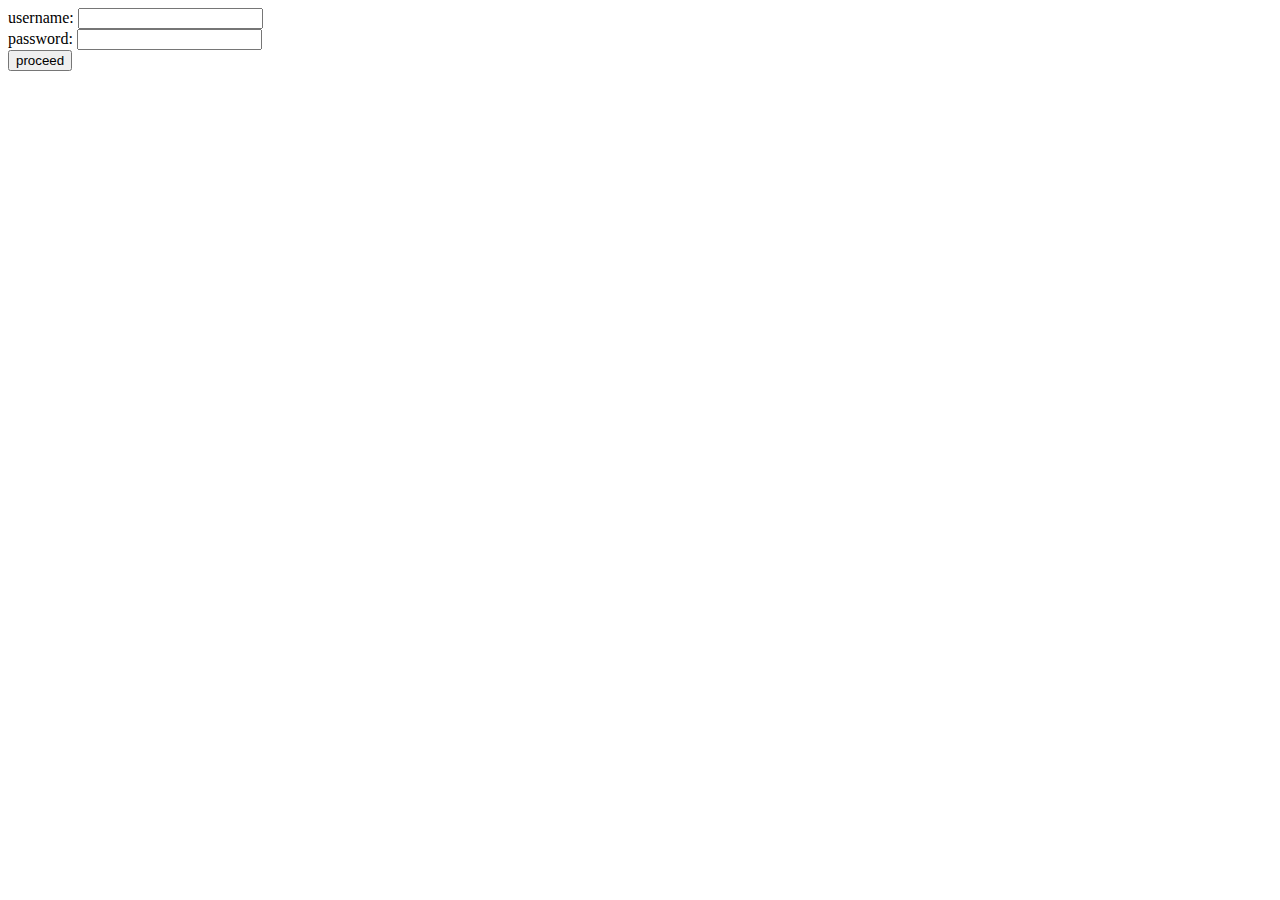
<file: Basic implementation NodeJs and ExpressJs/index.html>
<!DOCTYPE html>
<html lang="en">
<head>
    <meta charset="UTF-8">
    <meta name="viewport" content="width=device-width, initial-scale=1.0">
    <title>Document</title>
</head>
<body>
    <form action="http://localhost:5000/signin" method="post">
        <label>username</label>:
        <input type="text" name="uname"/><br/>
        <label>password</label>:
        <input type="password" name="pass"/><br/>
        <input type="submit" value="proceed"/>


    </form>
</body>
</html>
</file>
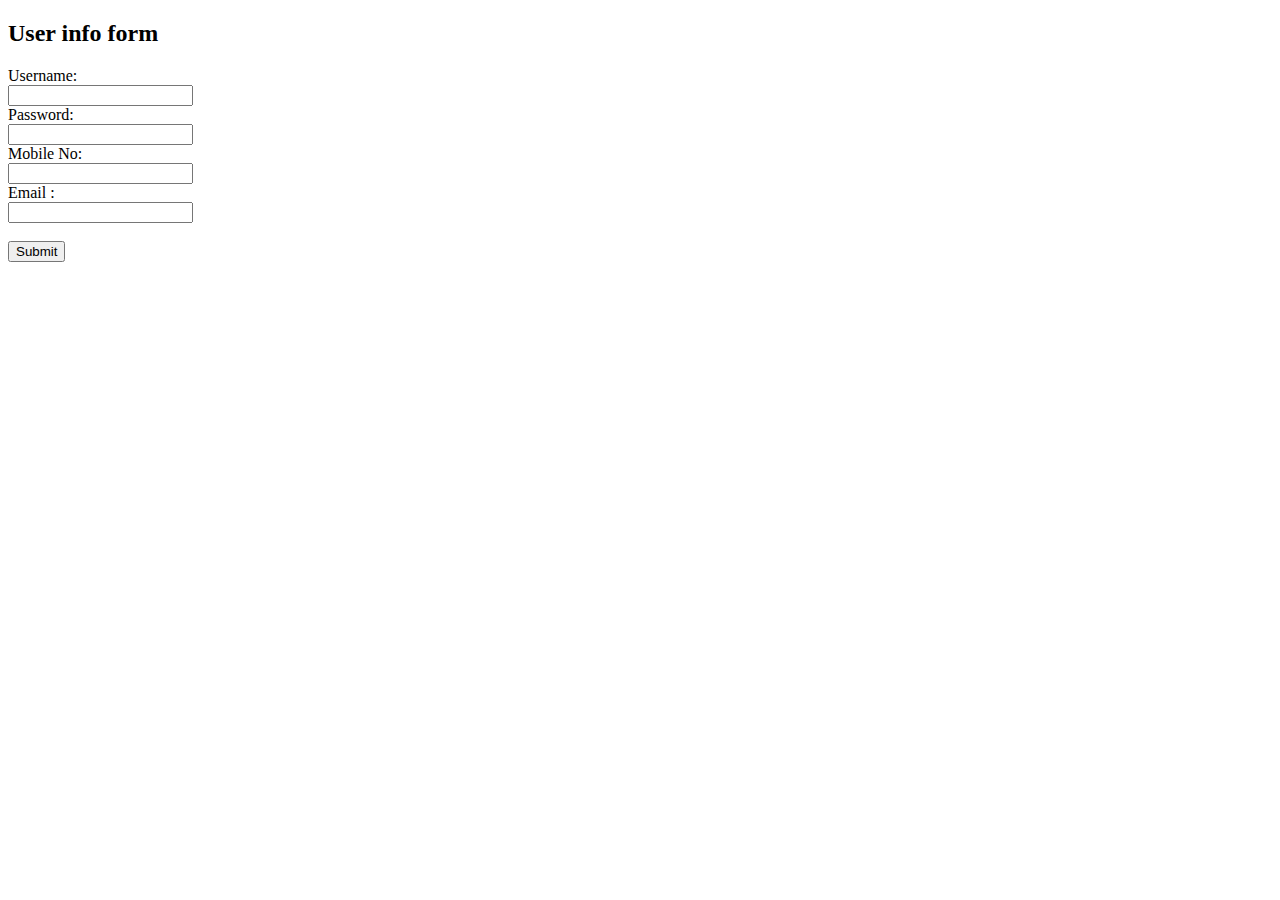
<file: Connecting Db server and Express Server/index.html>
<!DOCTYPE html>
<html lang="en">
<head>
    <meta charset="UTF-8">
    <meta name="viewport" content="width=device-width, initial-scale=1.0">
    <title>task</title>
</head>
<body>
    <h2>User info form</h2>
    <form id="userInfoForm" action="/submit" method="POST">
        <label for="username">Username:</label><br>
        <input type="text" id="username" name="username"><br>
        
        <label for="password">Password:</label><br>
        <input type="password" id="password" name="password"><br>
        
        <label for="mobile">Mobile No:</label><br>
        <input type="tel" id="mobile" name="mobile"><br>
        
        <label for="email">Email :</label><br>
        <input type="email" id="email" name="email"><br><br>
        
        <input type="submit" value="Submit">
    </form>
</body>
</html>
</file>
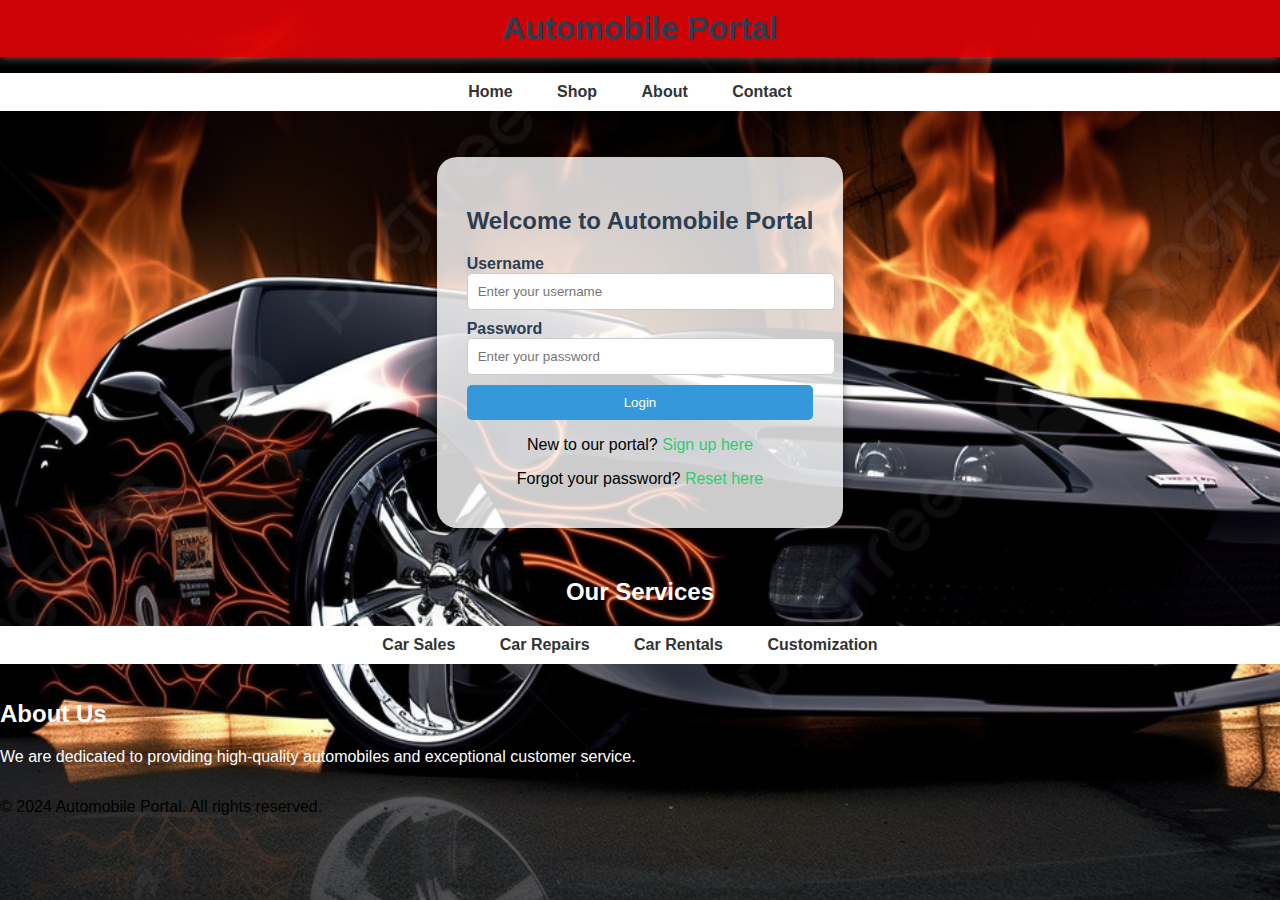
<file: external CSS/index.html>
<!DOCTYPE html>
<html lang="en">
<head>
    <meta charset="UTF-8">
    <meta name="viewport" content="width=device-width, initial-scale=1.0">
    <title>Automobile Login</title>
    <link rel="stylesheet" href="styles.css">
</head>
<body>
    <header>
        <h1>Automobile Portal</h1>
    </header>
    <nav>
        <ul>
            <li><a href="#">Home</a></li>
            <li><a href="#">Shop</a></li>
            <li><a href="#">About</a></li>
            <li><a href="#">Contact</a></li>
        </ul>
    </nav>
    <div class="container">
        <form class="login-form">
            <h2>Welcome to Automobile Portal</h2>
            <div class="form-group">
                <label for="username">Username</label>
                <input type="text" id="username" name="username" placeholder="Enter your username">
            </div>
            <div class="form-group">
                <label for="password">Password</label>
                <input type="password" id="password" name="password" placeholder="Enter your password">
            </div>
            <button type="submit">Login</button>
            <div class="extra-content">
                <p>New to our portal? <a href="#">Sign up here</a></p>
                <p>Forgot your password? <a href="#">Reset here</a></p>
            </div>
        </form>
    </div>
    <div class="service">
    <section id="services">
        <h2>Our Services</h2>
        <nav>
        <ul>
            <li><a href="">Car Sales</a></li>
            <li><a href="">Car Repairs</a></li>
            <li><a href="">Car Rentals</a></li>
            <li><a href="">Customization</a></li>
        </ul>
        </nav>
    </section>
    </div>
    <div class ="about">
    <section id="about">
        <h2>About Us</h2>
        <p>We are dedicated to providing high-quality automobiles and exceptional customer service.</p>
    </section>
    </div>
    <footer>
        <p>&copy; 2024 Automobile Portal. All rights reserved.</p>
    </footer>
</body>
</html>
</file>
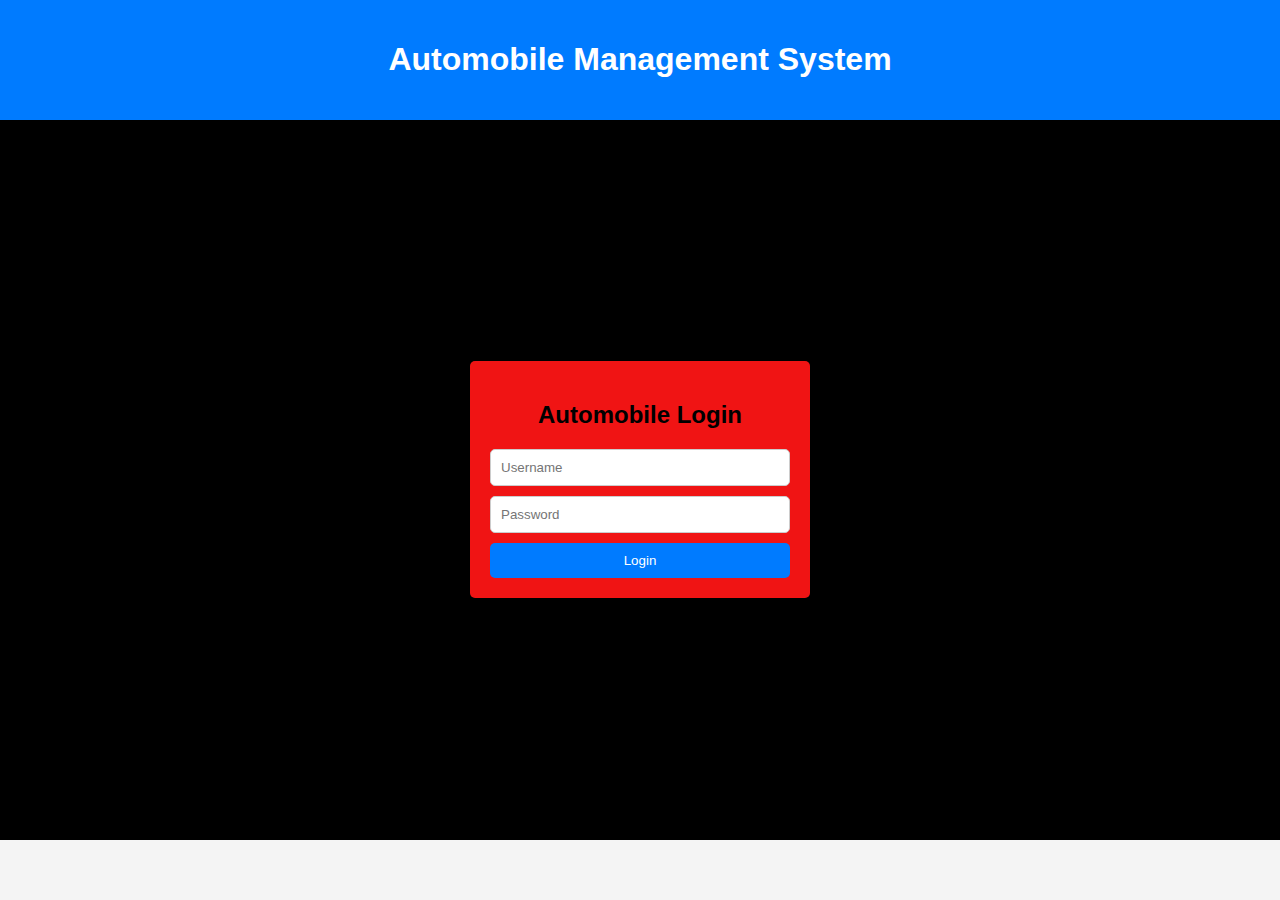
<file: 19th March Tasks/inline CSS/index.html>
<!DOCTYPE html>
<html lang="en">
<head>
<meta charset="UTF-8">
<meta name="viewport" content="width=device-width, initial-scale=1.0">
<title>Automobile Login</title>
</head>
<body style="font-family: Arial, sans-serif; background-color: #f4f4f4; margin: 0; padding: 0;">

<div style="background-color: #007bff; color: #fff; padding: 20px 0; text-align: center;">
    <h1>Automobile Management System</h1>
</div>

<div style="display: flex; justify-content: center; align-items: center; height: 80vh;background-color: black;">
    <div style="background-color: #f01414; padding: 20px; border-radius: 5px; box-shadow: 0 0 10px rgba(0, 0, 0, 0.1); width: 300px;">
        <h2 style="text-align: center; margin-bottom: 20px;">Automobile Login</h2>
        <form action="#" method="post">
            <input type="text" name="username" placeholder="Username" style="width: 100%; padding: 10px; margin-bottom: 10px; border: 1px solid #ccc; border-radius: 5px; box-sizing: border-box;" required>
            <input type="password" name="password" placeholder="Password" style="width: 100%; padding: 10px; margin-bottom: 10px; border: 1px solid #ccc; border-radius: 5px; box-sizing: border-box;" required>
            <input type="submit" value="Login" style="width: 100%; background-color: #007bff; color: #fff; border: none; padding: 10px; border-radius: 5px; cursor: pointer;">
        </form>
    </div>
</div>

</body>
</html>
</file>
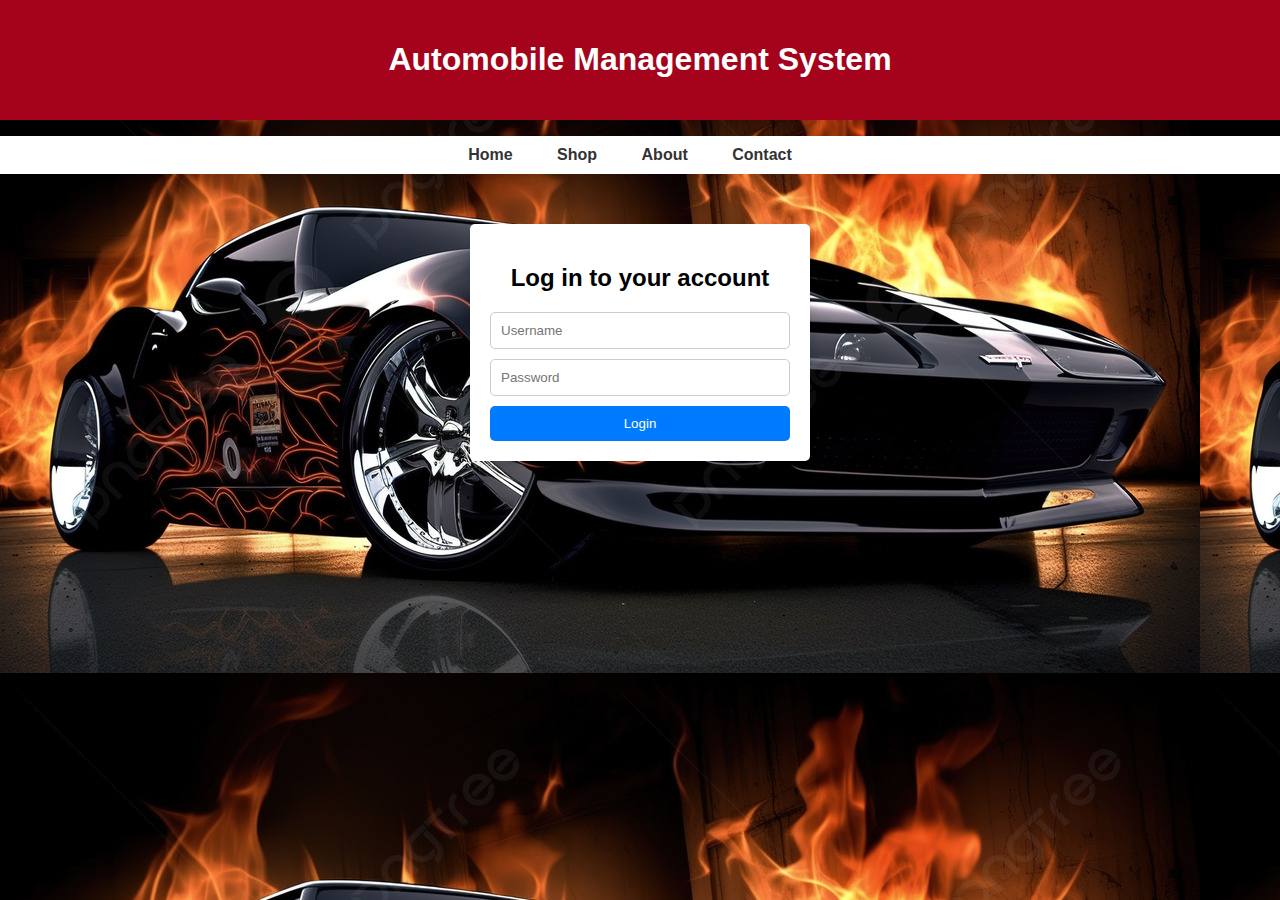
<file: 19th March Tasks/internal CSS/index.html>
<!DOCTYPE html>
<html lang="en">
<head>
<meta charset="UTF-8">
<meta name="viewport" content="width=device-width, initial-scale=1.0">
<title>Automobile Login</title>
<style>
    body {
        background-image: url(img.jpg);
        font-family: Arial, sans-serif;
        background-color: #f4f4f4;
        margin: 0;
        padding: 0;
    }
    .header {
        background-color: #a4031b;
        color: #fff;
        padding: 20px 0;
        text-align: center;
    }
    .login-container {
        background-color: #fff;
        padding: 20px;
        border-radius: 5px;
        box-shadow: 0 0 10px rgba(0, 0, 0, 0.1);
        width: 300px;
        margin: 0 auto;
        margin-top: 50px;
    }
    .login-container h2 {
        text-align: center;
        margin-bottom: 20px;
    }
    .login-container input[type="text"],
    .login-container input[type="password"] {
        width: 100%;
        padding: 10px;
        margin-bottom: 10px;
        border: 1px solid #ccc;
        border-radius: 5px;
        box-sizing: border-box;
    }
    .login-container input[type="submit"] {
        width: 100%;
        background-color: #007bff;
        color: #fff;
        border: none;
        padding: 10px;
        border-radius: 5px;
        cursor: pointer;
    }
    .login-container input[type="submit"]:hover {
        background-color: #0056b3;
    }
    nav ul {
    background-color: white;
    color:#ffffff;
    font-weight: bold;
    padding: 10px;
    list-style-type: none;
    text-align: center;
}

nav ul li {
    color:#ffffff;
    font-weight: bold;
    padding: 10px;
    display: inline;
    margin-right: 20px;
}

nav ul li a {
    text-decoration: none;
    color: #333;
}
</style>
</head>
<body>

<div class="header">
    <h1>Automobile Management System</h1>
</div>
<nav>
    <ul>
        <li><a href="#">Home</a></li>
        <li><a href="#">Shop</a></li>
        <li><a href="#">About</a></li>
        <li><a href="#">Contact</a></li>
    </ul>
</nav>

<div class="login-container">
    <h2>Log in to your account</h2>
    <form action="#" method="post">
        <input type="text" name="username" placeholder="Username" required>
        <input type="password" name="password" placeholder="Password" required>
        <input type="submit" value="Login">
    </form>
</div>

</body>
</html>
</file>
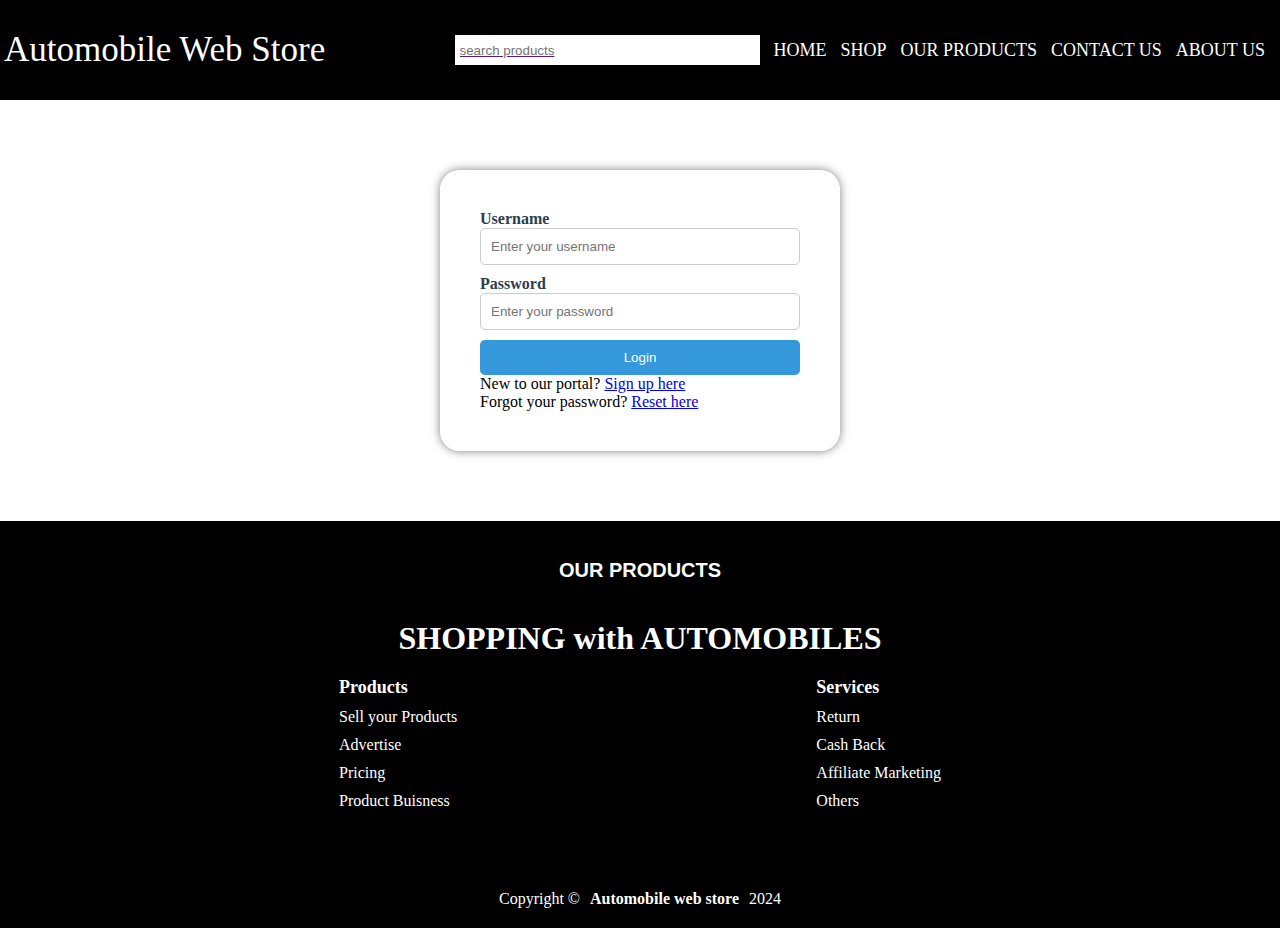
<file: Accordion implementation/loginPage.html>
<html>
    <head>
        <link rel="stylesheet" href="style.css"> 
    </head>
<body>

    <header>
      <div class="logo"><a href="#">Automobile Web Store</a></div>
      <div class="menu">
        <a href="#">
          <ion-icon name="close" class="close"></ion-icon>
        </a>
  
        <ul>
          <li><a href="index.html" class="under">HOME</a></li>
          <li><a href="#" class="under">SHOP</a></li>
          <li><a href="#" class="under">OUR PRODUCTS</a></li>
          <li><a href="#" class="under">CONTACT US</a></li>
          <li><a href="#" class="under">ABOUT US</a></li>
        </ul>
      </div>
  
      <div class="search">
        <a href=""><input type="text" placeholder="search products" id="input">
          <ion-icon class="s" name="search"></ion-icon>
        </a>
      </div>
  
      <div class="heading">
        <ul>
          <li><a href="index.html" class="under">HOME</a></li>
          <li><a href="#section2" class="under">SHOP</a></li>
          <li><a href="#section2" class="under">OUR PRODUCTS</a></li>
          <li><a href="#footer" class="under">CONTACT US</a></li>
          <li><a href="#footer" class="under">ABOUT US</a></li>
        </ul>
      </div>
  
      <div class="heading1">
        <ion-icon name="menu" class="ham"></ion-icon>
      </div>
    </header>
    <div class="logincontainer">
        <form class="login-form">
            <!-- <h2>Welcome to Automobile Portal</h2> -->
            <div class="form-group">
                <label for="username">Username</label>
                <input type="text" id="username" name="username" placeholder="Enter your username">
            </div>
            <div class="form-group">
                <label for="password">Password</label>
                <input type="password" id="password" name="password" placeholder="Enter your password">
            </div>
            <button type="submit">Login</button>
            <div class="extra-content">
                <p>New to our portal? <a href="#">Sign up here</a></p>
                <p>Forgot your password? <a href="#">Reset here</a></p>
            </div>
        </form>
    </div>
    <section>
        <div class="section">
          <button class = "accordion"><h2 style="font-weight: 700;padding: 20px;">OUR PRODUCTS</h2></button>
              <div class="panel">
          <div id="section2" class="section2">
            <div class="container">
              <div class="items">
                <div class="img img1"><img
                    src="images/img1.jfif"
                    alt=""></div>
                <div class="name">Break pad</div>
                <div class="price">399/-</div>
                <div class="info">Semi-metalic break pads for bikes.</div>
                <div class="cart"><button>Add to cart</button></div>
              </div>
    
              <div class="items">
                <div class="img img2"><img
                    src="images/img2.webp"
                    alt=""></div>
                <div class="name">Sounce</div>
                <div class="price">209/-</div>
                <div class="info">Mobile holder for all types of Bikes.</div>
                <div class="cart"><button>Add to cart</button></div>
              </div>
    
              <div class="items">
                <div class="img img3"><img
                    src="images/img3.webp"
                    alt=""></div>
                <div class="name">Helmet Locker</div>
                <div class="price">400/-</div>
                <div class="info">Super strong and water proof.</div>
                <div class="cart"><button>Add to cart</button></div>
              </div>
    
              <div class="items">
                <div class="img img1"><img
                    src="images/img4.jpg"
                    alt=""></div>
                <div class="name">Shoe protector</div>
                <div class="price">235/-</div>
                <div class="info">Made in leather suitable for all shoes.</div>
                <div class="cart"><button>Add to cart</button></div>
              </div>
    
              <div class="items">
                <div class="img img1"><img
                    src="images/img5.jpg"
                    alt=""></div>
                <div class="name">Seat Cushion</div>
                <div class="price">1449/-</div>
                <div class="info">Supports sit bone and tail bone. Comfort max</div>
                <div class="cart"><button>Add to cart</button></div>
              </div>
    
              <div class="items">
                <div class="img img1"><img
                    src="images/img6.jpg"
                    alt=""></div>
                <div class="name">Rider Gloves</div>
                <div class="price">349/-</div>
                <div class="info">Cycling leather/Green</div>
                <div class="cart"><button>Add to cart</button></div>
              </div>
    
              <div class="items">
                <div class="img img1"><img
                    src="images/img7.jpg"
                    alt=""></div>
                <div class="name">Full finger Gloves</div>
                <div class="price">599/-</div>
                <div class="info">Gives you a funky look.</div>
                <div class="cart"><button>Add to cart</button></div>
              </div>
    
              <div class="items">
                <div class="img img1"><img
                    src="images/img8.jpg"
                    alt=""></div>
                <div class="name">Cargo net</div>
                <div class="price">100/-</div>
                <div class="info">Protects your goods from various predators.</div>
                <div class="cart"><button>Add to cart</button></div>
              </div>
    
              <div class="items">
                <div class="img img1"><img
                    src="images/img9.jpg"
                    alt=""></div>
                <div class="name">Bike polisher</div>
                <div class="price">32/-</div>
                <div class="info">Removes tough stain and gloss on painted metal.</div>
                <div class="cart"><button>Add to cart</button></div>
              </div>
    
              <div class="items">
                <div class="img img1"><img
                    src="images/img10.jpg"
                    alt=""></div>
                <div class="name">Universal Bike Cover</div>
                <div class="price">239/-</div>
                <div class="info">Body cover for two-wheeler bikes.</div>
                <div class="cart"><button>Add to cart</button></div>
              </div>
    
              <div class="items">
                <div class="img img1"><img
                    src="images/img11.jpg" alt="">
                </div>
                <div class="name">Sleeves</div>
                <div class="price">219/-</div>
                <div class="info">Protects from UV rays, Used by both men and women.</div>
                <div class="cart"><button>Add to cart</button></div>
              </div>
    
              <div class="items">
                <div class="img img1"><img
                    src="images/img12.jpg"
                    alt=""></div>
                <div class="name">License PlateHolder</div>
                <div class="price">300/-</div>
                <div class="info">Bracket fit accessories for black License plate.</div>
                <div class="cart"><button>Add to cart</button></div>
                </div>
            </div>
    
          </div>
        </div>
        </div>
      </section>
      
      <script>
      var acc = document.getElementsByClassName("accordion");
    var i;
    
    for (i = 0; i < acc.length; i++) {
      acc[i].addEventListener("click", function() {
        this.classList.toggle("active");
        var panel = this.nextElementSibling;
        if (panel.style.display === "block") {
          panel.style.display = "none";
        } else {
          panel.style.display = "block";
        }
      });
    }
      </script>  
    
      <footer>
        <div id="footer" class="footer0">
          <h1>SHOPPING with AUTOMOBILES</h1>
        </div>
    
        <div class="footer2">
          <div class="product">
            <div class="heading">Products</div>
            <div class="div">Sell your Products</div>
            <div class="div">Advertise</div>
            <div class="div">Pricing</div>
            <div class="div">Product Buisness</div>
          </div>
    
          <div class="services">
            <div class="heading">Services</div>
            <div class="div">Return</div>
            <div class="div">Cash Back</div>
            <div class="div">Affiliate Marketing</div>
            <div class="div">Others</div>
          </div>
    <!-- 
          <div class="Company">
            <div class="heading">Company</div>
            <div class="div">Complaint</div>
            <div class="div">Careers</div>
            <div class="div">Affiliate Marketing</div>
            <div class="div">Support</div>
          </div>
    
          <div class="Get Help">
            <div class="heading">Get Help</div>
            <div class="div">Help Center</div>
            <div class="div">Privacy Policy</div>
            <div class="div">Terms</div>
            <div class="div">Login</div> -->
          </div>
        </div>
    
        <div class="footer3">Copyright © <h4>Automobile web store</h4> 2024</div>
      </footer>
</body>

</html>
</file>
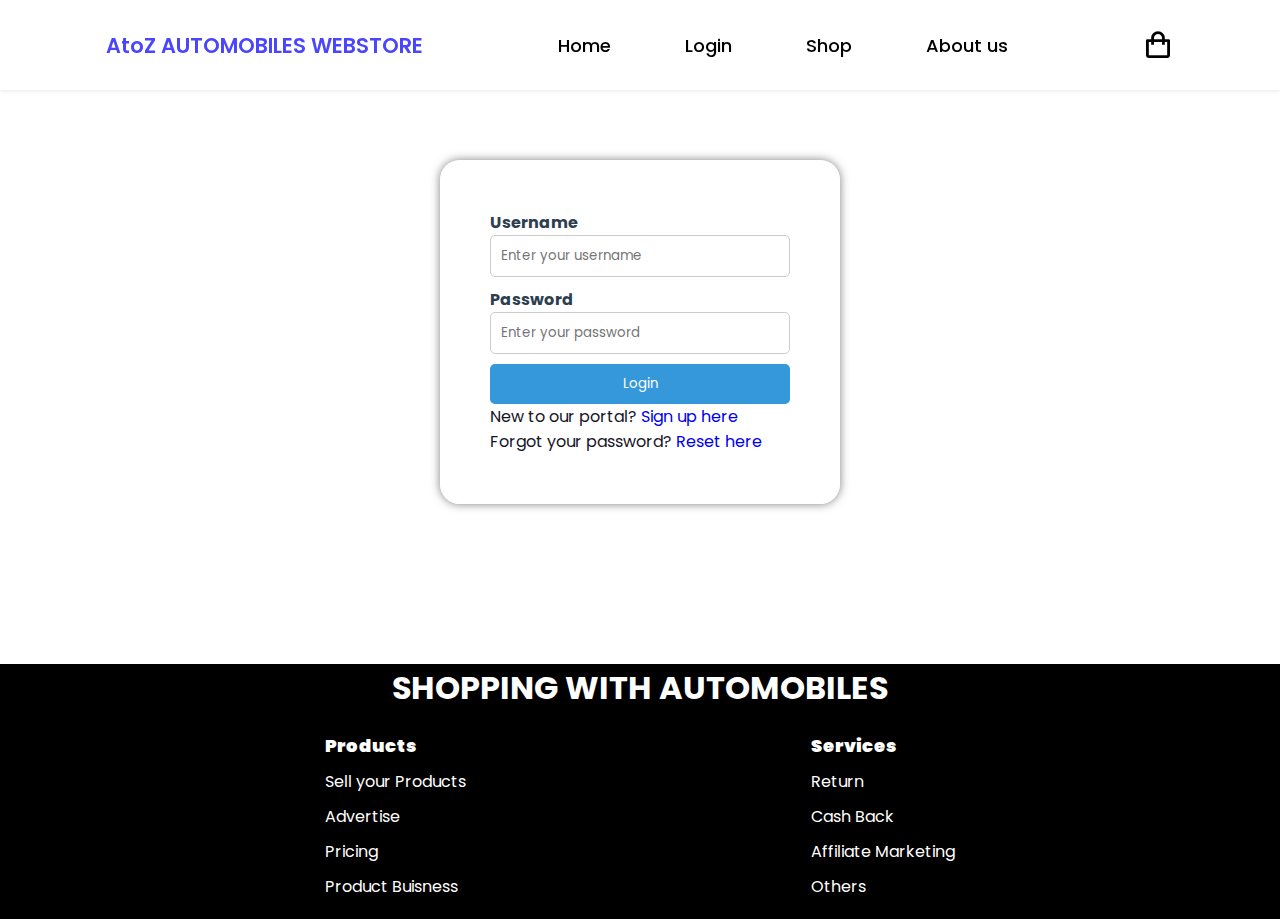
<file: OnlineAutomobileStore/login.html>
<!DOCTYPE html>
<html lang="en">

<head>
    <meta charset="UTF-8">
    <meta http-equiv="X-UA-Compatible" content="IE=edge">
    <meta name="viewport" content="width=device-width, initial-scale=1.0">
    <title>ShoppingCart</title>

    <link href='https://unpkg.com/boxicons@2.1.2/css/boxicons.min.css' rel='stylesheet'>
    <link rel="stylesheet" href="assets/css/style.css">
</head>

<body>
    <header>
        <div class="nav container">
            <a href="#" class="logo">AtoZ AUTOMOBILES WEBSTORE</a>
            <div class="heading">
                <ul>
                    <li><a href="index.html">Home</a></li>
                    <li><a href="login.html">Login</a></li>
                    <li><a href="shoppingPage.html">Shop</a></li>
                    <li><a href="#footer" class="under">About us</a>

                </ul>
            </div>
            <i class='bx bx-shopping-bag' id="cart-icon" style="color: black;"></i>
            <div class="cart">
                <h2 class="cart-title">Your Cart</h2>
                <div class="cart-content">
                </div>
                <div class="total">
                    <div class="total-title">Total</div>
                    <div class="total-price">$0</div>
                </div>
        
                <button type="button" class="btn-buy"></a>>Buy Now</button>

                <i class='bx bx-x' id="cart-close"></i>
            </div>
        </div>
    </header>
    <div class="logincontainer">
        <form class="login-form">
            <!-- <h2>Welcome to Automobile Portal</h2> -->
            <div class="form-group">
                <label for="username">Username</label>
                <input type="text" id="username" name="username" placeholder="Enter your username">
            </div>
            <div class="form-group">
                <label for="password">Password</label>
                <input type="password" id="password" name="password" placeholder="Enter your password">
            </div>
            <button type="submit">Login</button>
            <div class="extra-content">
                <p>New to our portal? <a href="#">Sign up here</a></p>
                <p>Forgot your password? <a href="#">Reset here</a></p>
            </div>
        </form>
    </div>

    <script src="assets/js/main.js"></script>

    <footer>
        <div id="footer" class="footer0">
          <h1>SHOPPING WITH AUTOMOBILES</h1>
        </div>
        <div class="footer2">
          <div class="product">
            <div class="heading">Products</div>
            <div class="div">Sell your Products</div>
            <div class="div">Advertise</div>
            <div class="div">Pricing</div>
            <div class="div">Product Buisness</div>
          </div>
    
          <div class="services">
            <div class="heading">Services</div>
            <div class="div">Return</div>
            <div class="div">Cash Back</div>
            <div class="div">Affiliate Marketing</div>
            <div class="div">Others</div>
          </div>
    
        </div>
    </footer>
</body>
</html>
</file>
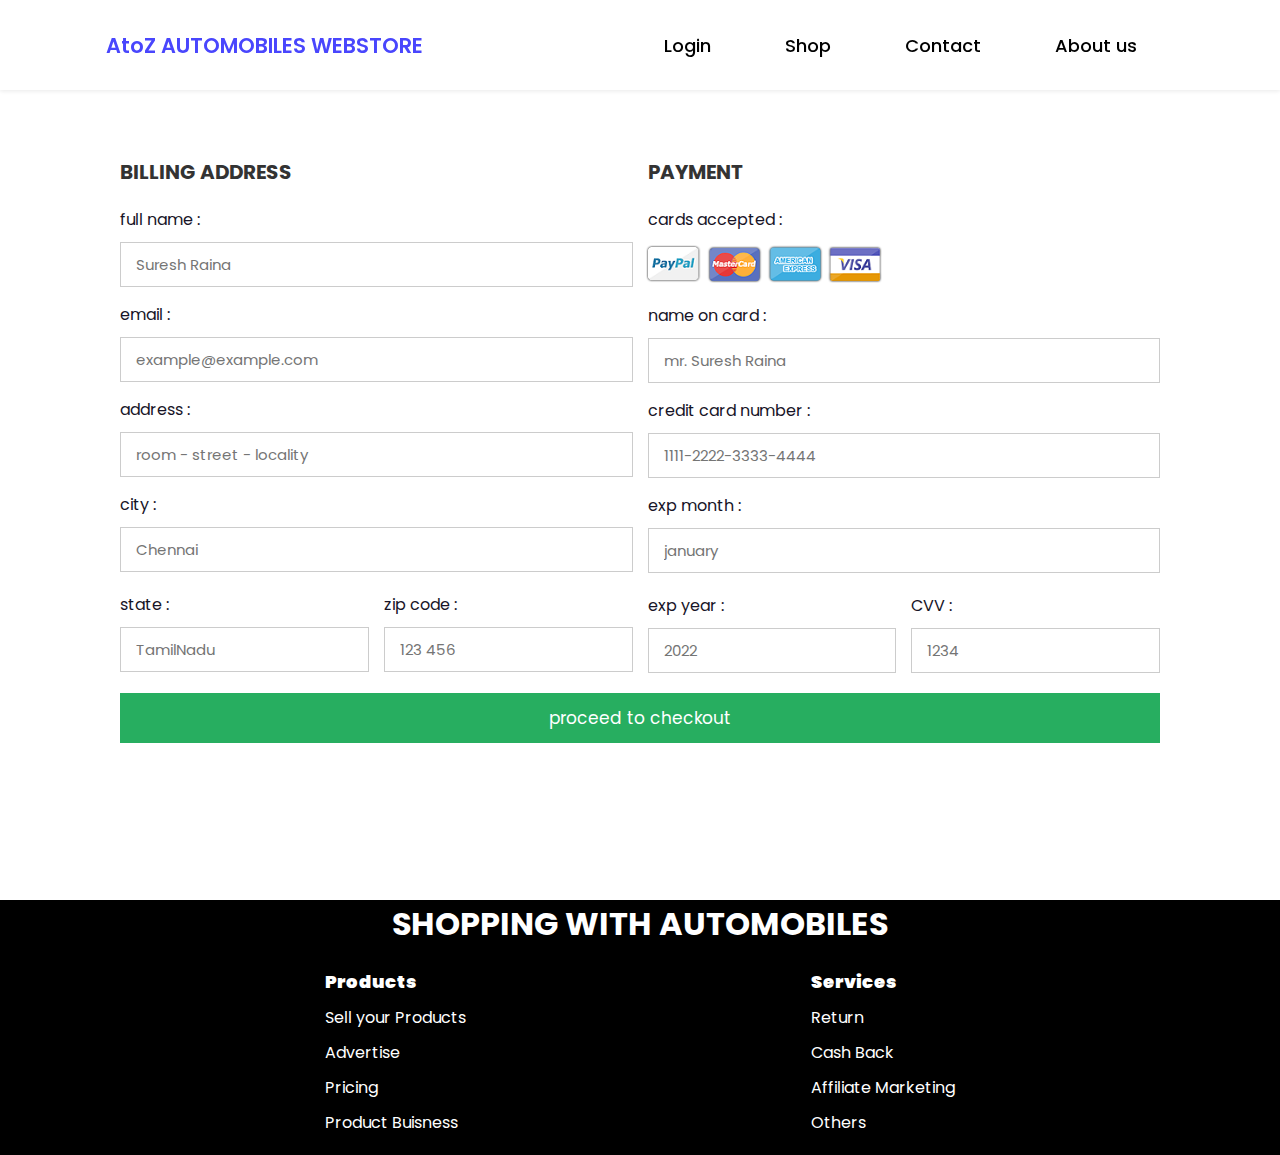
<file: OnlineAutomobileStore/payment.html>
<!DOCTYPE html>
<html lang="en">

<head>
    <meta charset="UTF-8">
    <meta http-equiv="X-UA-Compatible" content="IE=edge">
    <meta name="viewport" content="width=device-width, initial-scale=1.0">
    <title>Payment Gateway</title>


    <link href='https://unpkg.com/boxicons@2.1.2/css/boxicons.min.css' rel='stylesheet'>

    <link rel="stylesheet" href="assets/css/style.css">
</head>

<body>
    <header>
        <div class="nav container">
            <a href="#" class="logo">AtoZ AUTOMOBILES WEBSTORE</a>
            <div class="heading">
                <ul>
                    <li><a href="login.html">Login</a></li>
                    <li><a href="shoppingPage.html">Shop</a></li>
                    <li><a href="#footer" class="under">Contact</a></li>
                    <li><a href="#footer" class="under">About us</a>

                </ul>
            </div>
            
        </div>
    </header>

    <div class="payment-container">

        <form method ="post" action="index.html">
    
            <div class="row">
    
                <div class="col">
    
                    <h3 class="title">billing address</h3>
    
                    <div class="inputBox">
                        <span>full name :</span>
                        <input type="text" placeholder="Suresh Raina">
                    </div>
                    <div class="inputBox">
                        <span>email :</span>
                        <input type="email" placeholder="example@example.com">
                    </div>
                    <div class="inputBox">
                        <span>address :</span>
                        <input type="text" placeholder="room - street - locality">
                    </div>
                    <div class="inputBox">
                        <span>city :</span>
                        <input type="text" placeholder="Chennai">
                    </div>
    
                    <div class="flex">
                        <div class="inputBox">
                            <span>state :</span>
                            <input type="text" placeholder="TamilNadu">
                        </div>
                        <div class="inputBox">
                            <span>zip code :</span>
                            <input type="text" placeholder="123 456">
                        </div>
                    </div>
    
                </div>
    
                <div class="col">
    
                    <h3 class="title">payment</h3>
    
                    <div class="inputBox">
                        <span>cards accepted :</span>
                        <img src="images/card_img.png" alt="">
                    </div>
                    <div class="inputBox">
                        <span>name on card :</span>
                        <input type="text" placeholder="mr. Suresh Raina">
                    </div>
                    <div class="inputBox">
                        <span>credit card number :</span>
                        <input type="number" placeholder="1111-2222-3333-4444">
                    </div>
                    <div class="inputBox">
                        <span>exp month :</span>
                        <input type="text" placeholder="january">
                    </div>
    
                    <div class="flex">
                        <div class="inputBox">
                            <span>exp year :</span>
                            <input type="number" placeholder="2022">
                        </div>
                        <div class="inputBox">
                            <span>CVV :</span>
                            <input type="text" placeholder="1234">
                        </div>
                    </div>
    
                </div>
        
            </div>
    
           <input type="submit" value="proceed to checkout" class="submit-btn">
    
        </form>
    
    </div>    
</body>

<script src="assets/js/main.js"></script>

<footer>
    <div id="footer" class="footer0">
      <h1>SHOPPING WITH AUTOMOBILES</h1>
    </div>
    <div class="footer2">
      <div class="product">
        <div class="heading">Products</div>
        <div class="div">Sell your Products</div>
        <div class="div">Advertise</div>
        <div class="div">Pricing</div>
        <div class="div">Product Buisness</div>
      </div>

      <div class="services">
        <div class="heading">Services</div>
        <div class="div">Return</div>
        <div class="div">Cash Back</div>
        <div class="div">Affiliate Marketing</div>
        <div class="div">Others</div>
      </div>

    </div>
</footer>
</html>
</file>
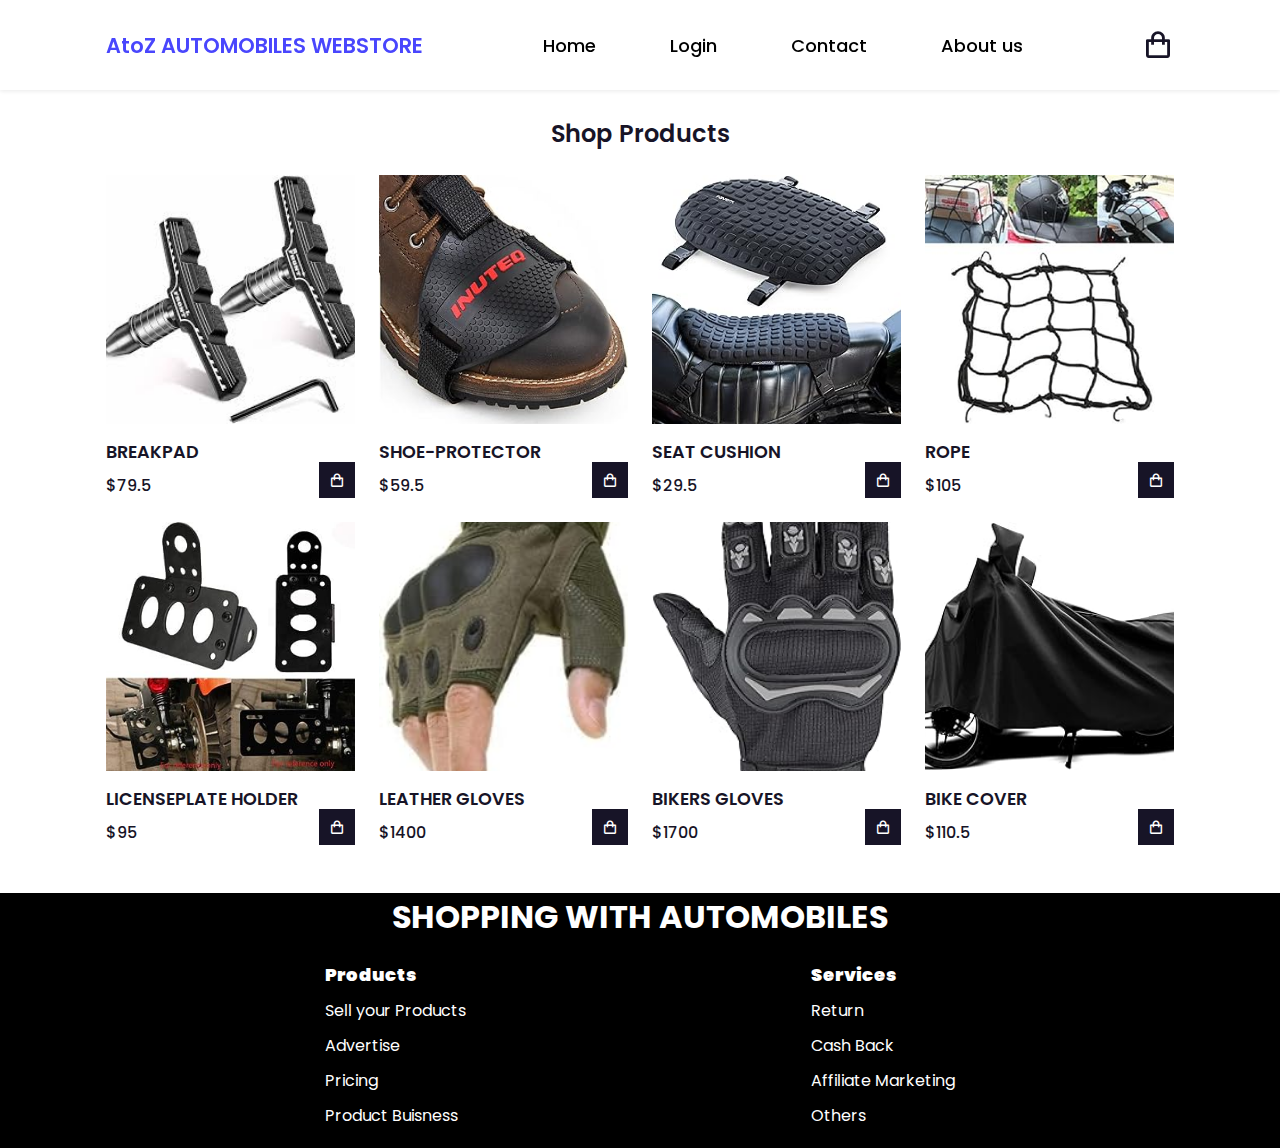
<file: OnlineAutomobileStore/shoppingPage.html>
<!DOCTYPE html>
<html lang="en">

<head>
    <meta charset="UTF-8">
    <meta http-equiv="X-UA-Compatible" content="IE=edge">
    <meta name="viewport" content="width=device-width, initial-scale=1.0">
    <title>ShoppingCart</title>

    <link href='https://unpkg.com/boxicons@2.1.2/css/boxicons.min.css' rel='stylesheet'>
    <link rel="stylesheet" href="assets/css/style.css">
</head>

<body>
    <header>
        <div class="nav container">
            <a href="#" class="logo">AtoZ AUTOMOBILES WEBSTORE</a>
            <div class="heading">
                <ul>
                    <li><a href="index.html">Home</a></li>
                    <li><a href="login.html">Login</a></li>
                    <li><a href="#">Contact</a></li>
                    <li><a href="#footer" class="under">About us</a>

                </ul>
            </div>

            <i class='bx bx-shopping-bag' id="cart-icon"></i>
            <div class="cart">
                <h2 class="cart-title">Your Cart</h2>

                <div class="cart-content">


                </div>

                <div class="total">
                    <div class="total-title">Total</div>
                    <div class="total-price">$0</div>
                </div>
                <a href="payment.html"><button type="button" class="btn-buy"></a>>Buy Now</button></a>
                <i class='bx bx-x' id="cart-close"></i>
            </div>
        </div>
    </header>
    <section class="shop container">
        <h2 class="section-title">Shop Products</h2>

        <div class="shop-content">
            <!-- BOX 1 -->
            <div class="product-box">
                <img src="images/img1.jfif" alt="" class="product-img">
                <h2 class="product-title">Breakpad</h2>
                <span class="product-price">$79.5</span>
                <i class='bx bx-shopping-bag add-cart'></i>
            </div>
            <!-- BOX 2 -->
            <div class="product-box">
                <img src="images/img4.jpg" alt="" class="product-img">
                <h2 class="product-title">shoe-protector</h2>
                <span class="product-price">$59.5</span>
                <i class='bx bx-shopping-bag add-cart'></i>
            </div>
            <!-- BOX 3 -->
            <div class="product-box">
                <img src="images/img5.jpg" alt="" class="product-img">
                <h2 class="product-title">seat cushion</h2>
                <span class="product-price">$29.5</span>
                <i class='bx bx-shopping-bag add-cart'></i>
            </div>
            <!-- BOX 4 -->
            <div class="product-box">
                <img src="images/img8.jpg" alt="" class="product-img">
                <h2 class="product-title">Rope</h2>
                <span class="product-price">$105</span>
                <i class='bx bx-shopping-bag add-cart'></i>
            </div>
            <!-- BOX 5 -->
            <div class="product-box">
                <img src="images/img12.jpg" alt="" class="product-img">
                <h2 class="product-title">LicensePlate holder</h2>
                <span class="product-price">$95</span>
                <i class='bx bx-shopping-bag add-cart'></i>
            </div>
            <!-- BOX 6 -->
            <div class="product-box">
                <img src="images/img6.jpg" alt="" class="product-img">
                <h2 class="product-title">Leather Gloves</h2>
                <span class="product-price">$1400</span>
                <i class='bx bx-shopping-bag add-cart'></i>
            </div>
            <!-- BOX 7 -->
            <div class="product-box">
                <img src="images/img7.jpg" alt="" class="product-img">
                <h2 class="product-title">bikers Gloves</h2>
                <span class="product-price">$1700</span>
                <i class='bx bx-shopping-bag add-cart'></i>
            </div>
            <!-- BOX 8 -->
            <div class="product-box">
                <img src="images/img10.jpg" alt="" class="product-img">
                <h2 class="product-title">Bike cover</h2>
                <span class="product-price">$110.5</span>
                <i class='bx bx-shopping-bag add-cart'></i>
            </div>
        </div>
    </section>

    <script src="assets/js/main.js"></script>
</body>
<footer>
    <div id="footer" class="footer0">
      <h1>SHOPPING WITH AUTOMOBILES</h1>
    </div>
    <div class="footer2">
      <div class="product">
        <div class="heading">Products</div>
        <div class="div">Sell your Products</div>
        <div class="div">Advertise</div>
        <div class="div">Pricing</div>
        <div class="div">Product Buisness</div>
      </div>

      <div class="services">
        <div class="heading">Services</div>
        <div class="div">Return</div>
        <div class="div">Cash Back</div>
        <div class="div">Affiliate Marketing</div>
        <div class="div">Others</div>
      </div>

    </div>
</footer>

</html>
</file>
<file: external CSS/styles.css>
body {
    font-family: Arial, sans-serif;
    margin: 0;
    padding: 0;
    background-image: url('img.jpg'); 
    background-size: cover;
    background-position: center;
    height: 100vh;
    display: flex;
    flex-direction: column;
}

header {
    color: rgba(18, 218, 14, 0.5);
    background-color: rgba(255, 4, 8, 0.8); 
    padding: 10px;
    text-align: center;
    box-shadow: 0 0 10px rgba(241, 237, 237, 0.5); 
}

header h1 {
    color: #2c3e50; 
    margin: 0;
}
.service{
color: white;
text-align: center;
}
.about{
    color: white;
    background-position: 10px;
}
nav ul {
    background-color: white;
    color:#ffffff;
    font-weight: bold;
    padding: 10px;
    list-style-type: none;
    text-align: center;
}

nav ul li {
    color:#ffffff;
    font-weight: bold;
    padding: 10px;
    display: inline;
    margin-right: 20px;
}

nav ul li a {
    text-decoration: none;
    color: #333;
}

.container {
    background-color: rgba(255, 255, 255, 0.8);
    padding: 30px;
    border-radius: 20px;
    box-shadow: 0 0 10px rgba(0, 0, 0, 0.5); 
    max-width: 400px;
    margin: 30px auto;
}

.login-form h2 {
    color: #2c3e50; 
    text-align: center;
    margin-bottom: 20px;
}

.form-group {
    margin-bottom: 10px;
}

.form-group label {
    display: block;
    color: #2c3e50; 
    font-weight: bold;
}

.form-group input {
    width: 100%;
    padding: 10px;
    border: 1px solid #ccc; 
    border-radius: 5px;
    transition: border-color 0.3s ease;
}

.form-group input:focus {
    outline: none;
    border-color: #3498db;
}

button[type="submit"] {
    width: 100%;
    padding: 10px;
    border: none;
    background-color: #3498db;
    color: #fff;
    border-radius: 5px;
    cursor: pointer;
    transition: background-color 0.3s ease;
}

button[type="submit"]:hover {
    background-color: #2980b9; 
}
.extra-content {
    text-align: center;
}

.extra-content p {
    margin-bottom: 10px;
}

.extra-content a {
    color: #2ecc71; 
    text-decoration: none;
    transition: color 0.3s ease;
}

.extra-content a:hover {
    color: #27ae60; 
}
</file>
<file: Accordion implementation/style.css>
* {
  margin: 0;
  padding: 0;
  box-sizing: border-box;
}

html {
  scroll-behavior: smooth;
}

header {
  display: flex;
  justify-content: space-evenly;
  align-items: center;
  height: 100px;
  width: 100%;
  background: black;
}

.heading ul {
  display: flex;
}

.logo a {
  color: white;
  transition-duration: 1s;
  font-weight: 800;
}

.logo a:hover {
  color: rgb(240, 197, 6);
  transition-duration: 1s;
}

.heading ul li {
  list-style: none;
}

.heading ul li a {
  margin: 2px;
  text-decoration: none;
  color: black;
  font-weight: 500;
  position: relative;
  color: white;
  margin: 2px 7px;
  font-size: 18px;
  transition-duration: 1s;
}

.heading ul li a:active {
  color: red;
}

.heading ul li a:hover {
  color: rgb(243, 168, 7);
  transition-duration: 1s;
}

.heading ul li a::before {
  content: "";
  height: 2px;
  width: 0px;
  position: absolute;
  left: 0;
  bottom: 0;
  background-color: white;
  transition-duration: 1s;
}

.heading ul li a:hover::before {
  width: 100%;
  transition-duration: 1s;
  background-color: rgb(243, 168, 7);
}

#input {
  height: 30px;
  width: 300px;
  text-decoration: none;
  border: 0px;
  padding: 5px;
}

.logo a {
  color: white;
  font-size: 35px;
  font-weight: 500;
  text-decoration: none;
}

ion-icon {
  width: 8px;
  height: 30px;
  background-color: white;
  color: black;
}

ion-icon:hover {
  cursor: pointer;
}

.search a {
  display: flex;
}

header a ion-icon {
  position: relative;
  right: 3px;
}

.img-slider img {
  height: 720px;
  width: 1080px;
}

@keyframes slide {
  0% {
    left: 0px;
  }

  15% {
    left: 0px;
  }

  20% {
    left: -1080px;
  }

  32% {
    left: -1080px;
  }

  35% {
    left: -2160px;
  }

  47% {
    left: -2160px;
  }

  50% {
    left: -3240px;
  }

  63% {
    left: -3240px;
  }

  66% {
    left: -4320px;
  }

  79% {
    left: -4320px;
  }

  82% {
    left: -5400px;
  }

  100% {
    left: 0px;
  }
}

.img-slider {
  display: flex;
  float: left;
  position: relative;
  width: 1080px;
  height: 720px;
  animation-name: slide;
  animation-duration: 10s;
  animation-iteration-count: infinite;
  transition-duration: 0.8s;
}

.heading1 {
  opacity: 0;
}

.search {
  display: flex;
  position: relative;
}

.section1 {
  width: 1080px;
  overflow: hidden;

  justify-content: center;
  align-items: center;
  margin: 0px auto;
}

.section2 .container {
  display: flex;
  width: 100%;
  height: max-content;
  flex-wrap: wrap;
  justify-content: center;
  margin: 10px auto;
}

.section2 .container .items {
  margin: 5px;
  width: 200px;
  height: 310px;
  background-color: white;
  border: 2.5px solid black;
  border-radius: 10px;
}

.section2 .container .items .name {
  text-align: center;
  background-color: rgb(240, 197, 6);
  height: 25px;
  padding-top: 4px;
  color: white;
  margin: 0px;
}
.section2 .container .items .cart {
  display: block;
  cursor: pointer;
  border: none;
  width: auto;
  /* align-items: center;
  justify-content: center;*/
  text-align: center; 
  background-color: rgb(240, 197, 6);
  height: 70px;
  padding: 2px; 
  color: white; 
  font-size: medium;
  /* margin: 0px; */
}

.section2 .container .items .price {
  text-align: center;
  float: left;
  padding-left: 10px;
  display: block;
  width: 100%;
  color: rgb(255, 0, 0);
  font-weight: 600;
}

.section2 .container .items .info {
  padding-left: 10px;
  color: rgb(243, 168, 7);
}

.section2 .container .items .img img {
  width: 200px;
  height: 200px;
  margin: 0;
  padding: 0;
  border-radius: 12px;
  transition-duration: 0.8s;
}

.section2 .container .items .img {
  overflow: hidden;
  margin: 0;
}

.section2 .container .items:hover .img img {
  transform: scale(1.2);
  transition-duration: 0.8s;
  border-radius: 12px;
}

footer {
  display: flex;
  flex-direction: column;
  background-color: black;
  align-items: center;
  color: white;
}

.footer2 {
  display: flex;
  width: 100%;
  justify-content: space-evenly;
  align-items: center;
  text-decoration: none;
  flex-wrap: wrap;
}

.footer0 {
  font-weight: 1200;
  transition-duration: 1s;
}

.footer0:hover {
  color: rgb(243, 168, 7);
}

.footer2 .heading {
  font-weight: 900;
  font-size: 18px;
}

.footer3 {
  margin-top: 60px;
  margin-bottom: 20px;
  display: flex;
  flex-wrap: wrap;
  justify-content: center;
}

.footer2 .heading:hover {
  color: rgb(243, 168, 7);
}

.footer2 .div:hover {
  transform: scale(1.05);
}

.footer3 h4 {
  margin: 0 10px;
}

.footer2 div {
  margin: 10px;
}

.menu {
  visibility: hidden;
}

.heading1 .ham:active {
  color: red;
}

.items {
  overflow: hidden;
}

.ham,
.close {
  cursor: pointer;
}

@media screen and (max-width: 1250px) {
  .heading ul li {
    display: none;
  }

  .items {
    transform: scale(0.9);
  }

  .img-slider img {
    height: 60vw;
    width: 80vw;
  }

  .ham:active {
    color: red;
  }

  .menu {
    display: flex;
    flex-direction: column;
    align-items: center;
  }

  .menu a ion-icon {
    position: absolute;
  }

  @keyframes slide1 {
    0% {
      left: 0vw;
    }

    15% {
      left: 0vw;
    }

    20% {
      left: -80vw;
    }

    32% {
      left: -80vw;
    }

    35% {
      left: -160vw;
    }

    47% {
      left: -160vw;
    }

    50% {
      left: -240vw;
    }

    63% {
      left: -240vw;
    }

    66% {
      left: -320vw;
    }

    79% {
      left: -320vw;
    }

    82% {
      left: -400vw;
    }

    100% {
      left: 0vw;
    }
  }

  .menu ul {
    display: flex;
    flex-direction: column;
    position: absolute;
    width: 100vw;
    height: 100vh;
    background-color: black;
    left: 0;
    top: 0;
    z-index: 11;
    align-items: center;
    justify-content: center;
    opacity: 1;
  }

  .close {
    z-index: 34;

    color: white;
    background-color: black;
  }

  .close:active {
    color: red;
  }

  .menu ul li {
    list-style: none;
    margin: 20px;
    border-top: 3px solid white;
    width: 80%;
    text-align: center;

    padding-top: 10px;
  }

  .menu ul li a {
    text-decoration: none;
    padding-top: 10px;
    color: white;
    font-weight: 900;
  }

  .menu ul li a:hover {
    color: rgb(240, 197, 6);
  }

  .img-slider {
    display: flex;
    float: left;
    position: relative;
    width: 80%;
    height: 60%;
    animation-name: slide1;
    animation-duration: 20s;
    animation-iteration-count: infinite;
    transition-duration: 20s;
  }

  .section1 {
    width: 80%;
    overflow: hidden;

    justify-content: center;
    align-items: center;
    margin: 0px auto;
  }

  .heading1 {
    opacity: 1;
    position: relative;
    bottom: 8px;
  }

  .search a {
    display: flex;
    flex-wrap: nowrap;
  }

  .heading1 .ham {
    background-color: black;
    color: white;
  }

  #input {
    width: 200px;
    flex-shrink: 2;
  }

  header {
    height: 150px;
  }
}

@media screen and (max-width: 550px) {
  .heading ul li {
    display: none;
  }

  .heading1 {
    opacity: 1;

    bottom: 8px;
  }

  header {
    height: 250px;
    flex-wrap: wrap;
    display: flex;
    flex-direction: column;
  }

  #input {
    width: 150px;
  }

  .close {
    z-index: 34;
  }

  .search a {
    display: flex;
    flex-wrap: nowrap;
  }
}
.accordion {
  justify-content: center;
  background-color: black;
  color: #ffffff;
  cursor: pointer;
  padding: 18px;
  width: 100%;
  font-weight: 600;
  /* text-align: left; */
  border: none;
  outline: none;
  transition: 0.4s;
}

.active, .accordion:hover {
  background-color: black;
}

.panel {
  padding: 0 18px;
  background-color: black;
  display: none;
  overflow: hidden;
}
.logincontainer {
  background-color: rgba(255, 255, 255, 0.8);
  padding: 40px;
  border-radius: 20px;
  box-shadow: 0 0 10px rgba(0, 0, 0, 0.5); 
  max-width: 400px;
  margin: 70px auto;
}

.login-form h2 {
  color: #2c3e50; 
  text-align: center;
  margin-bottom: 20px;
}

.form-group {
  margin-bottom: 10px;
}

.form-group label {
  display: block;
  color: #2c3e50; 
  font-weight: bold;
}

.form-group input {
  width: 100%;
  padding: 10px;
  border: 1px solid #ccc; 
  border-radius: 5px;
  transition: border-color 0.3s ease;
}

.form-group input:focus {
  outline: none;
  border-color: #3498db;
}

button[type="submit"] {
  width: 100%;
  padding: 10px;
  border: none;
  background-color: #3498db;
  color: #fff;
  border-radius: 5px;
  cursor: pointer;
  transition: background-color 0.3s ease;
}

button[type="submit"]:hover {
  background-color: #2980b9; 
}

.sample{
  width: 100%;
  text-align: center;
  background-color: black;
  color: white;
  font-weight: 500;
  padding: 40px;
}
h2:hover{
  color: rgb(240, 197, 6);
  transition-duration: 1s;
}
#cart-icon{
  font-size: 1.8rem;
  cursor: pointer;
  color: white;
}

/* cart css */
.cart{
  position: fixed;
  top: 0;
  right: 0;
  right: -100%; 
  width: 360px;
  height: 100vh;
  overflow-y: auto;
  overflow-x: hidden; 
  padding: 20px;
  background-color: var(--bg-color);
  box-shadow: -2px solid 4px hsl(0 4% 15% / 10%);
  border: 1px solid var(--main-color);
  transition: 1.5s;
}
.cart.active{
  right: 0;
  transition: .5s;
}
.cart-title{
  text-align: center;
  font-size: 1.5rem;
  font-weight: 600;
  margin-top: 2rem;
}
.cart-box{
  display: grid;
  grid-template-columns: 32% 50% 18%;
  align-items: center;
  gap: 1rem;
  margin-top: 1rem;
}
.cart-img{
  width: 100px;
  height: 100px;
  object-fit: contain;
  padding: 10px;
}
.detail-box{
  display: grid;
  row-gap: .5rem;
}
.cart-product-title{
  font-size: 1rem;
  text-transform: uppercase;
}
.cart-price{
  font-weight: 500;
}
.cart-quantity{
  border: 1px solid var(--text-color);
  outline-color: var(--main-color);
  width: 2.4rem;
  text-align: center;
  font-size: 1rem;
}
.cart-remove{
  font-size: 24px;
  color: var(--main-color);
  cursor: pointer;
}
.total{
  display: flex;
  justify-content: flex-end;
  margin-top: 1.5rem;
  border-top: 1px solid var(--text-color);
}
.total-title{
  font-size: 1rem;
  font-weight: 600;
}
.total-price{
  margin-left: .5rem;
}
.btn-buy{
  display: flex;
  margin: 1.5rem auto 0 auto;
  padding: 12px 20px;
  border: none;
  background-color: var(--sec-color);
  color: var(--bg-color);
  font-size: 1rem;
  font-weight: 500;
  cursor: pointer;
}
.btn-buy:hover{
  background-color: var(--text-color);
}
#cart-close{
  position: absolute;
  top: 1rem;
  right: .8rem;
  font-size: 2rem;
  color: var(--text-color);
  cursor: pointer;
}
.add-cart{
  position: absolute;
  bottom: 0;
  right: 0;
  background-color: var(--text-color);
  color: var(--bg-color);
  padding: 10px;
  cursor: pointer;
}
.add-cart:hover{
  background-color: hsl(249, 32%, 17%);
}
</file>
<file: OnlineAutomobileStore/assets/css/style.css>
@import url('https://fonts.googleapis.com/css2?family=Poppins:wght@400;500;600;700&display=swap');

*{
    font-family: 'Poppins', sans-serif;
    margin: 0;
    padding: 0;
    box-sizing: border-box;
    list-style: none;
    text-decoration: none;
    scroll-behavior: smooth;
    scroll-padding: 2rem;
}

:root{
    --main-color: #fd4646;
    --sec-color: #4946fd;
    --text-color: #171427;
    --bg-color: #fff;
}
::selection{
    color: var(--text-color);
    background-color: var(--main-color);
}
.container{
    max-width: 1068px;
    margin: auto;
    width: 100%;
}
section{
    padding: 4rem 0 3rem;
}
body{
    color: var(--text-color);
}
img{
    width: 100%;
}

header{
    position: fixed;
    top: 0;
    left: 0;
    width: 100%;
    background-color: var(--bg-color);
    box-shadow: 0 1px 4px hsl(0 4% 15% / 10%);
    z-index: 100;
}
.nav{
    display: flex;
    align-items: center;
    justify-content: space-between;
    padding: 20px 0;
}
.logo{
    font-size: 1.3rem;
    font-weight: 600;
    color: var(--sec-color);
    /* text-transform: uppercase; */
}
.logo span{
    color: var(--main-color);
    font-weight: 700;
}
#cart-icon{
    font-size: 2rem;
    cursor: pointer;
}

/* CART  */
.cart{
    position: fixed;
    top: 0;
    right: 0;
    right: -100%; 
    width: 360px;
    height: 100vh;
    overflow-y: auto;
    overflow-x: hidden; 
    padding: 20px;
    background-color: var(--bg-color);
    box-shadow: -2px solid 4px hsl(0 4% 15% / 10%);
    border: 1px solid var(--main-color);
    transition: 1.5s;
}
.cart.active{
    right: 0;
    transition: .5s;
}
.cart-title{
    text-align: center;
    font-size: 1.5rem;
    font-weight: 600;
    margin-top: 2rem;
}
.cart-box{
    display: grid;
    grid-template-columns: 32% 50% 18%;
    align-items: center;
    gap: 1rem;
    margin-top: 1rem;
}
.cart-img{
    width: 100px;
    height: 100px;
    object-fit: contain;
    padding: 10px;
}
.detail-box{
    display: grid;
    row-gap: .5rem;
}
.cart-product-title{
    font-size: 1rem;
    text-transform: uppercase;
}
.cart-price{
    font-weight: 500;
}
.cart-quantity{
    border: 1px solid var(--text-color);
    outline-color: var(--main-color);
    width: 2.4rem;
    text-align: center;
    font-size: 1rem;
}
.cart-remove{
    font-size: 24px;
    color: var(--main-color);
    cursor: pointer;
}
.total{
    display: flex;
    justify-content: flex-end;
    margin-top: 1.5rem;
    border-top: 1px solid var(--text-color);
}
.total-title{
    font-size: 1rem;
    font-weight: 600;
}
.total-price{
    margin-left: .5rem;
}
.btn-buy{
    display: flex;
    margin: 1.5rem auto 0 auto;
    padding: 12px 20px;
    border: none;
    background-color: var(--sec-color);
    color: var(--bg-color);
    font-size: 1rem;
    font-weight: 500;
    cursor: pointer;
}
.btn-buy:hover{
    background-color: var(--text-color);
}
#cart-close{
    position: absolute;
    top: 1rem;
    right: .8rem;
    font-size: 2rem;
    color: var(--text-color);
    cursor: pointer;
}

.shop{
    margin-top: 2rem;
}
.section-title{
    margin: 20px;
    font-style: 1.5rem;
    font-weight: 600;
    text-align: center;
    margin-bottom: 1.5rem;
}
.shop-content{
    display: grid;
    grid-template-columns: repeat(auto-fit, minmax(220px, auto));
    gap: 1.5rem;
}
.product-box{
    position: relative;
}
.product-box:hover{
    padding: 10px;
    border: 1px solid var(--text-color);
    transition: .4s;
}
.product-img{
    width: 100%;
    aspect-ratio: 1/1;
    object-fit: cover;
    margin-bottom: .5rem;
}
.product-title{
    font-size: 1.1rem;
    font-weight: 600;
    text-transform: uppercase;
    margin-bottom: .5rem;
}
.product-price{
    font-weight: 500;
}
.add-cart{
    position: absolute;
    bottom: 0;
    right: 0;
    background-color: var(--text-color);
    color: var(--bg-color);
    padding: 10px;
    cursor: pointer;
}
.add-cart:hover{
    background-color: hsl(249, 32%, 17%);
}


@media (max-width: 1080px){
    .nav{
        padding: 15px;
    }
    .container{
        width: 90%;
        margin: 0 auto;
    }
    section{
        padding: 3rem 0 2rem;
    }
    .shop{
        margin-top: 2rem;
    }
}

@media (max-width: 400px){
    .nav{
        padding: 11px;
    }
    .logo{
        font-size: 1rem;
    }
    .cart{
        width: 320px;
    }
}

@media (max-width: 360px){
    .shop{
        margin-top: 1rem;
    }
    .cart{
        width: 280px;
    }
}
.section1 {
    width: 1080px;
    overflow: hidden;
  
    justify-content: center;
    align-items: center;
    margin: 0px auto;
 }


  @media screen and (max-width: 1250px) {
    /* .heading ul li {
      display: none;
    } */
  
    .items {
      transform: scale(0.9);
    }
  
    .img-slider img {
      height: 60vw;
      width: 80vw;
    }
  
    .ham:active {
      color: red;
    }
  
    .menu {
      display: flex;
      flex-direction: column;
      align-items: center;
    }
  
    .menu a ion-icon {
      position: absolute;
    }
  
    @keyframes slide1 {
      0% {
        left: 0vw;
      }
  
      15% {
        left: 0vw;
      }
  
      20% {
        left: -80vw;
      }
  
      32% {
        left: -80vw;
      }
  
      35% {
        left: -160vw;
      }
  
      47% {
        left: -160vw;
      }
  
      50% {
        left: -240vw;
      }
  
      63% {
        left: -240vw;
      }
  
      66% {
        left: -320vw;
      }
  
      79% {
        left: -320vw;
      }
  
      82% {
        left: -400vw;
      }
  
      100% {
        left: 0vw;
      }
    }
}
.img-slider {
    display: flex;
    float: left;
    position: relative;
    width: 80%;
    height: 60%;
    animation-name: slide1;
    animation-duration: 20s;
    animation-iteration-count: infinite;
    transition-duration: 20s;
  }

  .section1 {
    width: 80%;
    overflow: hidden;

    justify-content: center;
    align-items: center;
    margin: 0px auto;
  }
  .img-slider img {
    height: 720px;
    width: 1080px;
  }
  @keyframes slide {
  0% {
    left: 0px;
  }

  15% {
    left: 0px;
  }

  20% {
    left: -1080px;
  }

  32% {
    left: -1080px;
  }

  35% {
    left: -2160px;
  }

  47% {
    left: -2160px;
  }

  50% {
    left: -3240px;
  }

  63% {
    left: -3240px;
  }

  66% {
    left: -4320px;
  }

  79% {
    left: -4320px;
  }

  82% {
    left: -5400px;
  }

  100% {
    left: 0px;
  }
}

.img-slider {
  display: flex;
  float: left;
  position: relative;
  width: 1080px;
  height: 720px;
  animation-name: slide;
  animation-duration: 10s;
  animation-iteration-count: infinite;
  transition-duration: 0.8s;
}
header {
    display: flex;
    justify-content: space-evenly;
    align-items: center;
    height: 90px;
    width: 100%;
  }
  .heading ul {
    display: flex;
  }
  .heading ul li {
    list-style: none;
  }
  
  .heading ul li a {
    margin: 2px;
    text-decoration: none;
    color: black;
    font-weight: 500;
    position: relative;
    margin: 2px 7px;
    font-size: 18px;
    transition-duration: 1s;
    padding: 30px;
  }
  
  .heading ul li a:active {
    color: red;
  }
  
  .heading ul li a:hover {
    color: rgb(243, 168, 7);
    transition-duration: 1s;
  }
  
  .heading ul li a::before {
    content: "";
    height: 2px;
    width: 0px;
    position: absolute;
    left: 0;
    bottom: 0;
    background-color: white;
    transition-duration: 1s;
  }
  
  .heading ul li a:hover::before {
    width: 100%;
    transition-duration: 1s;
    background-color: rgb(243, 168, 7);
  }
  footer {
    display: flex;
    flex-direction: column;
    background-color: black;
    align-items: center;
    color: white;
  }
  
  .footer2 {
    display: flex;
    width: 100%;
    justify-content: space-evenly;
    align-items: center;
    text-decoration: none;
    flex-wrap: wrap;
  }
  
  .footer0 {
    font-weight: 1200;
    transition-duration: 1s;
  }
  
  .footer0:hover {
    color: rgb(243, 168, 7);
  }
  
  .footer2 .heading {
    font-weight: 900;
    font-size: 18px;
  }
  
  .footer3 {
    margin-top: 60px;
    margin-bottom: 20px;
    display: flex;
    flex-wrap: wrap;
    justify-content: center;
  }
  
  .footer2 .heading:hover {
    color: rgb(243, 168, 7);
  }
  
  .footer2 .div:hover {
    transform: scale(1.05);
  }
  
  .footer3 h4 {
    margin: 0 10px;
  }
  
  .footer2 div {
    margin: 10px;
  }
  .logincontainer {
    background-color: rgba(255, 255, 255, 0.8);
    padding: 50px;
    border-radius: 20px;
    box-shadow: 0 0 10px rgba(0, 0, 0, 0.5); 
    max-width: 400px;
    margin: 160px auto;
  }
  
  .login-form h2 {
    color: #2c3e50; 
    text-align: center;
    margin-bottom: 20px;
  }
  
  .form-group {
    margin-bottom: 10px;
  }
  
  .form-group label {
    display: block;
    color: #2c3e50; 
    font-weight: bold;
  }
  
  .form-group input {
    width: 100%;
    padding: 10px;
    border: 1px solid #ccc; 
    border-radius: 5px;
    transition: border-color 0.3s ease;
  }
  
  .form-group input:focus {
    outline: none;
    border-color: #3498db;
  }
  
  button[type="submit"] {
    width: 100%;
    padding: 10px;
    border: none;
    background-color: #3498db;
    color: #fff;
    border-radius: 5px;
    cursor: pointer;
    transition: background-color 0.3s ease;
  }
  
  button[type="submit"]:hover {
    background-color: #2980b9; 
  }
  .welcome{
    width:800px;
    margin: 50px auto;
    padding: 10px;
    background-color: rgb(243, 168, 7);
  } 
  .payment-container{
    display: flex;
    justify-content: center;
    align-items: center;
    padding:120px;
    min-height: 100vh;
   /*  background: linear-gradient(90deg, #2ecc71 60%, #27ae60 40.1%) */;
  }
  
  .container form{
    padding:20px;
    width:700px;
    background: sandybrown;
    box-shadow: 0 5px 10px rgba(0,0,0,.1);
  }
  
  .payment-container form .row{
    display: flex;
    flex-wrap: wrap;
    gap:15px;
  }
  
  .payment-container form .row .col{
    flex:1 1 250px;
  }
  
  .payment-container form .row .col .title{
    font-size: 20px;
    color:#333;
    padding-bottom: 5px;
    text-transform: uppercase;
  }
  
  .payment-container form .row .col .inputBox{
    margin:15px 0;
  }
  
  .payment-container form .row .col .inputBox span{
    margin-bottom: 10px;
    display: block;
  }
  
  .payment-container form .row .col .inputBox input{
    width: 100%;
    border:1px solid #ccc;
    padding:10px 15px;
    font-size: 15px;
    text-transform: none;
  }
  
  .payment-container form .row .col .inputBox input:focus{
    border:1px solid #000;
  }
  
  .payment-container form .row .col .flex{
    display: flex;
    gap:15px;
  }
  
  .payment-container form .row .col .flex .inputBox{
    margin-top: 5px;
  }
  
  .payment-container form .row .col .inputBox img{
    height: 34px;
    width: min-content;
    margin-top: 5px;
    filter: drop-shadow(0 0 1px #000);
  }
  
  .payment-container form .submit-btn{
    width: 100%;
    padding:12px;
    font-size: 17px;
    background: #27ae60;
    color:#fff;
    margin-top: 5px;
    cursor: pointer;
    border: #fd4646;
  }
  
  .payment-container form .submit-btn:hover{
    background: #2ecc71;
  }
</file>
